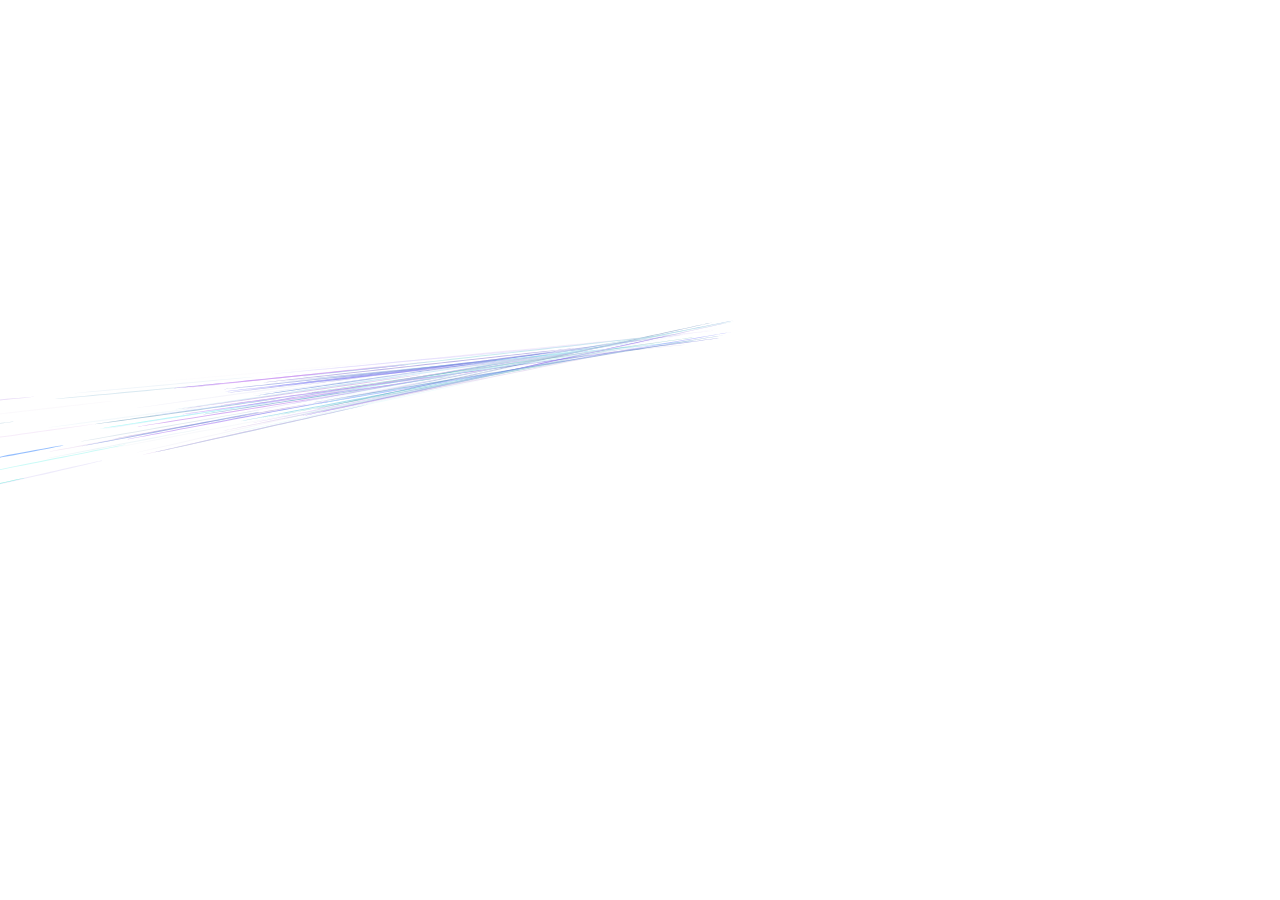
<file: dev/das_framework/module/_p5js/sparky.html>
<!DOCTYPE html>
<html>
  <head>
    <script src="p5.min.js"></script>
    <script src="p5.dom.min.js"></script>
    <!--script(src='p5.sound.min.js')-->
    <style>
      canvas {
      	display: block;
      	position: absolute;
      	top: 0;
      	left: 0;
      	right: 0;
      	bottom: 0;
      	overflow: hidden;
      }
    </style>
    <body>
      <script src="sparky.min.js"></script>
    </body>
  </head>
</html>
</file>
